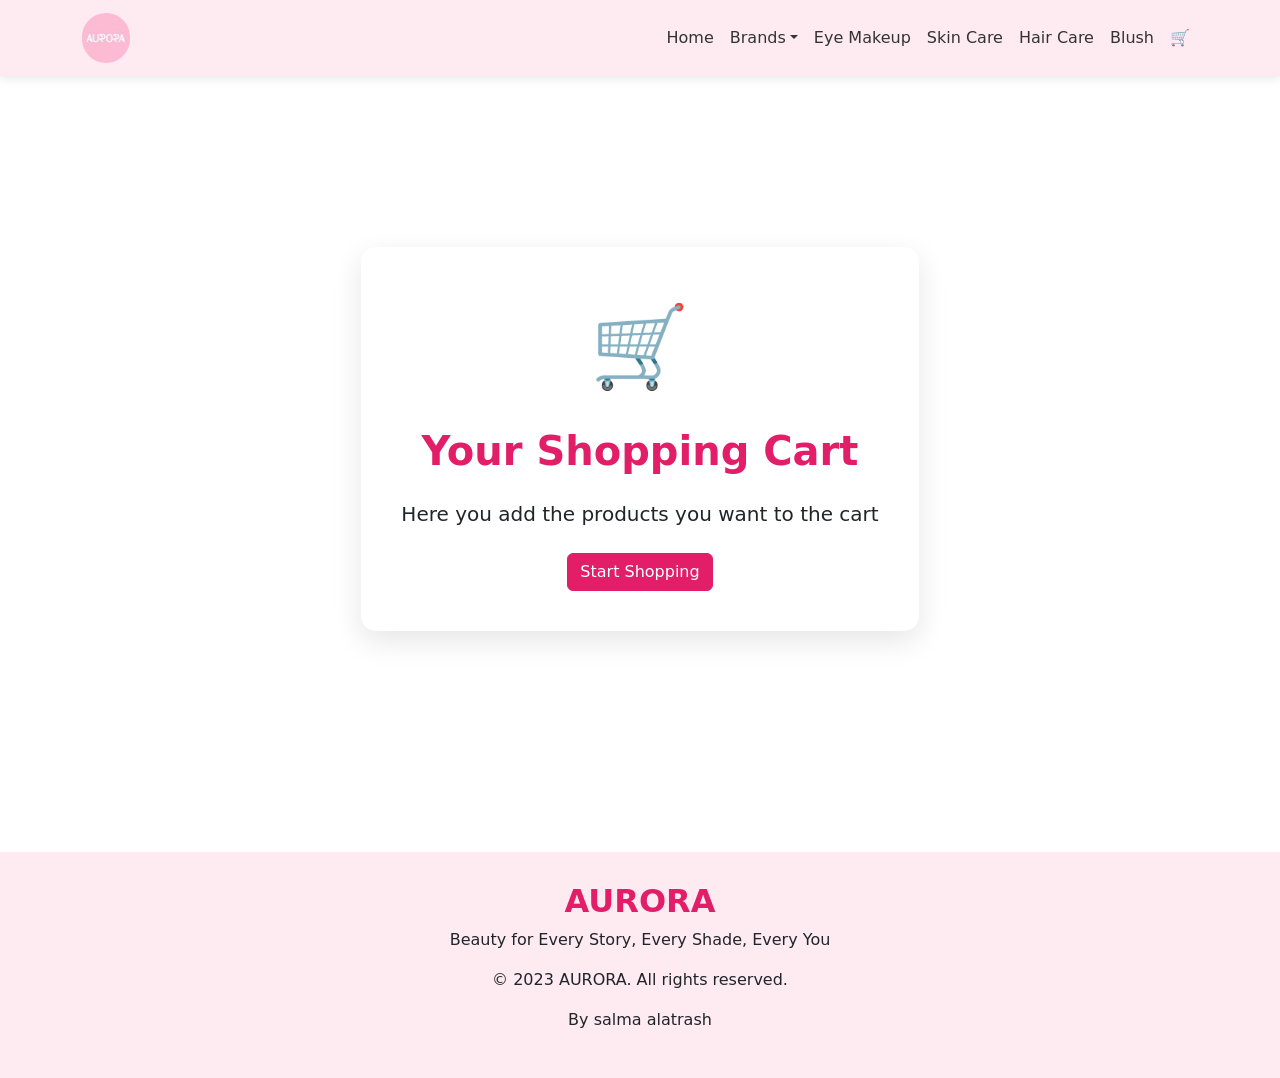
<file: cart.html>
<!DOCTYPE html>
<html lang="en">
<head>
  <title>AURORA - My Cart</title>
  <meta charset="utf-8">
  <meta name="viewport" content="width=device-width, initial-scale=1">
  
  <!-- CSS -->
  <link href="https://cdn.jsdelivr.net/npm/bootstrap@5.3.3/dist/css/bootstrap.min.css" rel="stylesheet">
  <link href="https://unpkg.com/aos@2.3.1/dist/aos.css" rel="stylesheet">
  <link href="css/style.css" rel="stylesheet">
  
  <style>
    :root {
      --primary-color: #feebf2;
      --secondary-color: #fcbad3;
      --accent-color: #e21e69;
      --text-color: #333;
    }
    
    nav.navbar {
      background-color: var(--primary-color) !important;
      box-shadow: 0 2px 10px rgba(0,0,0,0.1);
    }
    
    .navbar .nav-link {
      color: var(--text-color) !important;
      font-weight: 500;
      transition: all 0.3s;
    }
    
    .navbar .nav-link:hover {
      color: #000 !important;
      background-color: var(--secondary-color) !important;
      border-radius: 5px;
    }
    
    .logo-color {
      font-weight: bold;
      color: var(--accent-color);
    }
    
    .cart-message {
      min-height: 70vh;
      display: flex;
      align-items: center;
      justify-content: center;
    }
    
    .cart-content {
      text-align: center;
      padding: 40px;
      background-color: white;
      border-radius: 15px;
      box-shadow: 0 10px 30px rgba(0,0,0,0.1);
    }
    
    .cart-icon {
      font-size: 5rem;
      color: var(--accent-color);
      margin-bottom: 20px;
    }
    
    footer {
      background-color: var(--primary-color);
      padding: 30px 0;
      margin-top: 50px;
    }
  </style>
</head>
<body>
  <!-- Navigation -->
  <nav class="navbar navbar-expand-lg navbar-light sticky-top">
    <div class="container">
      <a class="navbar-brand" href="index.html">
        <img src="images/aurora logo.jpg" alt="AURORA Logo" class="rounded-pill" style="height: 50px;">
      </a>
      
      <button class="navbar-toggler" type="button" data-bs-toggle="collapse" data-bs-target="#navbarNav">
        <span class="navbar-toggler-icon"></span>
      </button>
      
      <div class="collapse navbar-collapse" id="navbarNav">
        <ul class="navbar-nav ms-auto">
          <li class="nav-item">
            <a class="nav-link" href="index.html">Home</a>
          </li>
          
          <li class="nav-item dropdown">
            <a class="nav-link dropdown-toggle" href="#" role="button" data-bs-toggle="dropdown">Brands</a>
            <ul class="dropdown-menu">
              <li><a class="dropdown-item" href="rare beauty.html">Rare beauty</a></li>
              <li><a class="dropdown-item" href="fenty beauty .html">Fenty beauty</a></li>
              <li><a class="dropdown-item" href="rhode.html">rhode</a></li>
              <li><a class="dropdown-item" href="gisou.html">gisou</a></li>
              <li><a class="dropdown-item" href="kiko.html">kiko milano</a></li>
            </ul>
          </li>
          <li class="nav-item">
            <a class="nav-link" href="eye makeup.html">Eye Makeup</a>
          </li>
          <li class="nav-item">
            <a class="nav-link" href="skin care.html">Skin Care</a>
          </li>
          <li class="nav-item">
            <a class="nav-link" href="hair care.html">Hair Care</a>
          </li>
          <li class="nav-item">
            <a class="nav-link" href="blush.html">Blush</a>
          </li>
          <li class="nav-item">
            <a class="nav-link" href="cart.html">&#128722;</a>
          </li>
        </ul>
      </div>
    </div>
  </nav>

  <!-- Cart Message Section -->
  <section class="py-5">
    <div class="container">
      <div class="cart-message">
        <div class="cart-content" data-aos="fade-up" data-aos-duration="800">
          <div class="cart-icon" data-aos="zoom-in" data-aos-delay="200">
            &#128722;
          </div>
          <h1 class="logo-color mb-4" data-aos="fade-up" data-aos-delay="300">
            Your Shopping Cart
          </h1>
          <p class="lead mb-4" data-aos="fade-up" data-aos-delay="400">
            Here you add the products you want to the cart
          </p>
          <div class="mt-4" data-aos="fade-up" data-aos-delay="500">
            <a href="index.html" class="btn btn-primary" style="background-color: var(--accent-color); border-color: var(--accent-color);">
              Start Shopping
            </a>
          </div>
        </div>
      </div>
    </div>
  </section>

  <!-- Footer -->
  <footer class="text-center">
    <div class="container">
      <h2 class="logo-color">AURORA</h2>
      <p>Beauty for Every Story, Every Shade, Every You</p>
      <p>&copy; 2023 AURORA. All rights reserved.</p>
      <p>By salma alatrash</p>
    </div>
  </footer>

  <!-- JavaScript -->
  <script src="https://cdn.jsdelivr.net/npm/bootstrap@5.3.3/dist/js/bootstrap.bundle.min.js"></script>
  <script src="https://unpkg.com/aos@2.3.1/dist/aos.js"></script>
  <script>
    // Initialize AOS (Animate On Scroll)
    AOS.init({
      duration: 800,
      easing: 'ease-in-out',
      once: true,
      offset: 100
    });
  </script>
</body>
</html>
</file>
<file: css/style.css>
:root {
    --primary-color:  #feebf2;
    --secondary-color: #fcbad3;
    --accent-color: #e21e69;
    --text-color: #333;
}

nav.navbar {
    background-color: var(--primary-color) !important;
    box-shadow: 0 2px 10px rgba(0,0,0,0.1);
}

.navbar .nav-link {
    color: var(--text-color) !important;
    font-weight: 500;
    transition: all 0.3s;
}

.navbar .nav-link:hover {
    color: #000 !important;
    background-color: var(--secondary-color) !important;
    border-radius: 5px;
}

.logo-color, .card-title {
    font-weight: bold;
    color: var(--accent-color);
}

.buy-btn {
    background-color: var(--primary-color) !important;
    border-color: var(--accent-color) !important;
    color: var(--text-color) !important;
    transition: all 0.3s;
    font-weight: 500;
}

.buy-btn:hover {
    background-color: var(--secondary-color) !important;
    transform: translateY(-2px);
}

.section-title {
    border-bottom: 2px solid var(--primary-color);
    padding-bottom: 10px;
    margin-bottom: 30px;
}

.product-card {
    border: none;
    border-radius: 10px;
    overflow: hidden;
    box-shadow: 0 4px 15px rgba(0,0,0,0.1);
    transition: transform 0.3s, box-shadow 0.3s;
    margin-bottom: 20px;
}

.product-card:hover {
    transform: translateY(-5px);
    box-shadow: 0 10px 20px rgba(0,0,0,0.15);
}

.product-card .card-img-top {
    height: 250px;
    object-fit: cover;
    cursor: pointer;
    transition: opacity 0.3s;
}

.product-card .card-img-top:hover {
    opacity: 0.9;
}

.carousel-control-prev, .carousel-control-next {
    width: 5%;
}

.brand-section {
    margin-bottom: 50px;
}

.hero-text {
    background-color: rgba(243, 221, 228, 0.39);
    padding: 30px;
    border-radius: 10px;
    margin-top: 1000px;
}

footer {
    background-color: var(--primary-color);
    padding: 30px 0;
    margin-top: 50px;
}

.caption-color {
    color: #6e0e37;
}

.caption-color2 {
    color: #000000;
}

/* تخصيص Lightbox */
.lightbox .lb-image {
    border-radius: 8px;
}

.lightboxOverlay {
    background-color: rgba(0, 0, 0, 0.9) !important;
}

.lightbox .lb-outerContainer {
    background-color: transparent !important;
    border-radius: 10px;
}

.lightbox .lb-nav a.lb-prev, 
.lightbox .lb-nav a.lb-next {
    opacity: 0.8;
}

.lightbox .lb-nav a.lb-prev:hover, 
.lightbox .lb-nav a.lb-next:hover {
    opacity: 1;
}

.lightbox .lb-close {
    background: url('data:image/svg+xml;utf8,<svg xmlns="http://www.w3.org/2000/svg" viewBox="0 0 24 24" fill="white"><path d="M19 6.41L17.59 5 12 10.59 6.41 5 5 6.41 10.59 12 5 17.59 6.41 19 12 13.41 17.59 19 19 17.59 13.41 12z"/></svg>') no-repeat center center !important;
    background-size: 24px 24px !important;
}
</file>
